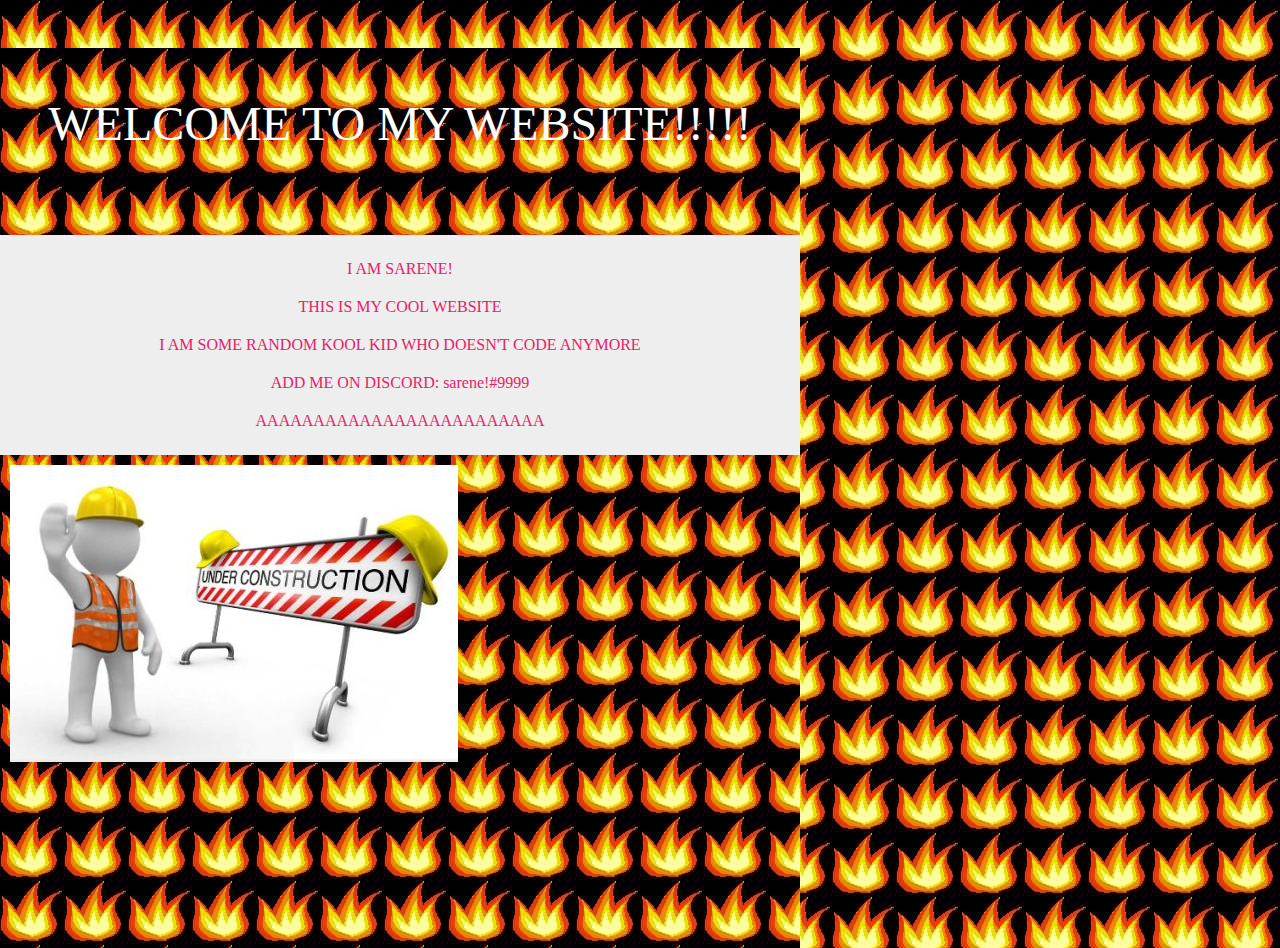
<file: index.html>
<!DOCTYPE html>
<html>

<head>
    <link rel="stylesheet" type="text/css" href="https://meyerweb.com/eric/tools/css/reset/reset.css">
    <link rel="stylesheet" type="text/css" href="stylesheet.css">
    <link href="https://fonts.googleapis.com/css?family=Noto+Serif" rel="stylesheet">
</head>

<body>
    <p class="header">WELCOME TO MY WEBSITE!!!!!</p>
    <br>
    <br>
    <div class="text-container">
        <p class="text">I AM SARENE!</p>
        <p class="text">THIS IS MY COOL WEBSITE</p>
        <p class="text">I AM SOME RANDOM KOOL KID WHO DOESN'T CODE ANYMORE</p>
        <p class="text">ADD ME ON DISCORD: sarene!#9999</p>
        <p class="text">AAAAAAAAAAAAAAAAAAAAAAAAA</p>
    </div>
    <img src="pictures/underconstruction.jpg" class="image" />

</body>

</html>
</file>
<file: stylesheet.css>
.header {
    font-family: "Comic Sans MS";
    color: #ffffff;
    text-align: center;
    padding-top:1em;
    font-size:3em;
}

.text {
    font-family: "Comic Sans MS";
    color: #e62169;
    text-align: center;
    padding:2px;
}

.text-container {
    background-color:#eeeeee;
    padding:7px;
}

.image {
    padding: 10px;
}

html,
body {
    box-sizing: auto;
    height: 100%;
    width: 800px;
    margin: 0;
    background-color: #000000;
    background-image: url("pictures/fire.jpg");
}
</file>
